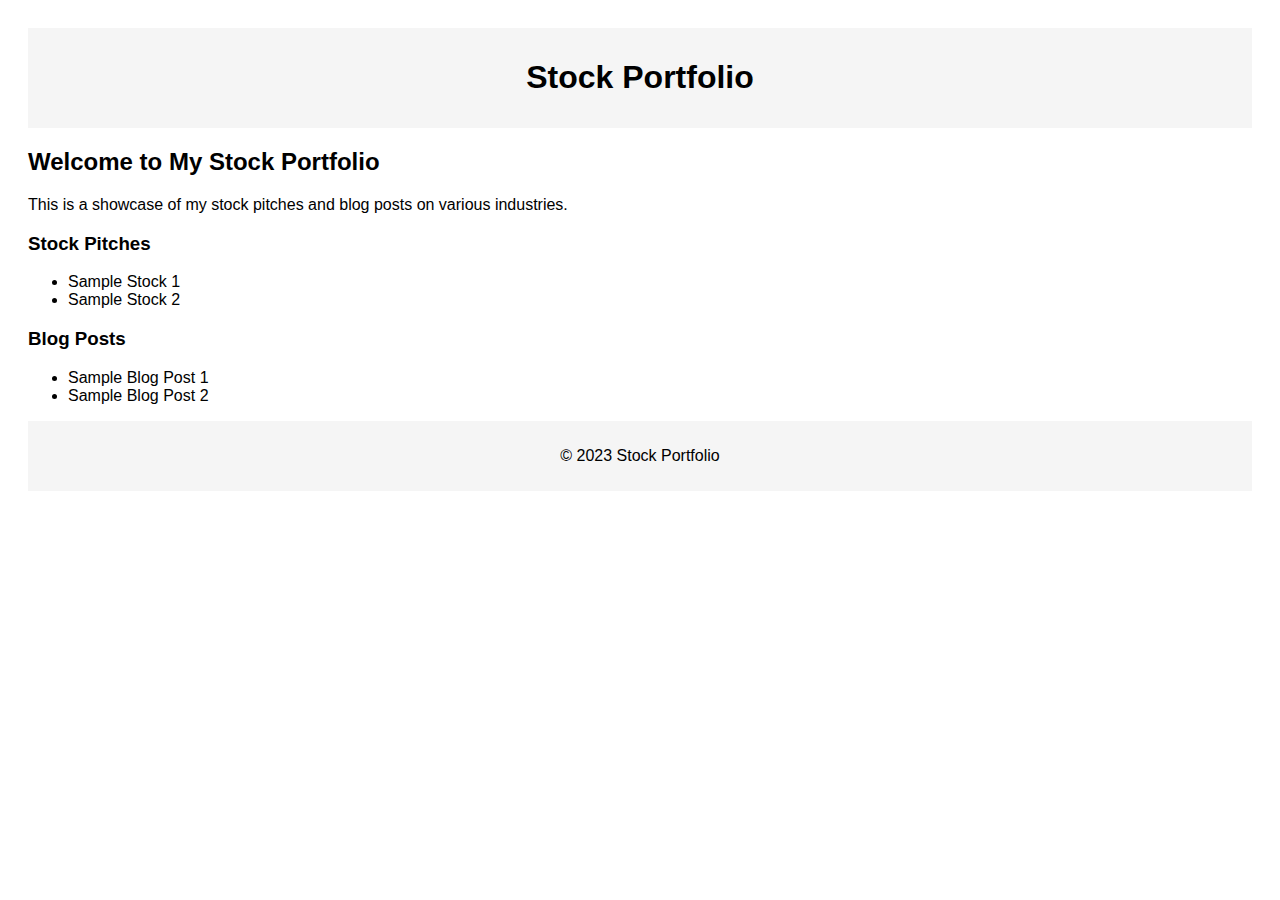
<file: index.html>
<!DOCTYPE html>
<html lang="en">
<head>
    <meta charset="UTF-8">
    <meta name="viewport" content="width=device-width, initial-scale=1.0">
    <title>Stock Portfolio</title>
    <style>
        body {
            font-family: Arial, sans-serif;
            padding: 20px;
        }
        header, footer {
            background-color: #f5f5f5;
            padding: 10px 0;
            text-align: center;
        }
        main {
            margin-top: 20px;
        }
    </style>
</head>
<body>
    <header>
        <h1>Stock Portfolio</h1>
    </header>
    <main>
        <h2>Welcome to My Stock Portfolio</h2>
        <p>This is a showcase of my stock pitches and blog posts on various industries.</p>
        <h3>Stock Pitches</h3>
        <ul>
            <li>Sample Stock 1</li>
            <li>Sample Stock 2</li>
        </ul>
        <h3>Blog Posts</h3>
        <ul>
            <li>Sample Blog Post 1</li>
            <li>Sample Blog Post 2</li>
        </ul>
    </main>
    <footer>
        <p>© 2023 Stock Portfolio</p>
    </footer>
</body>
</html>
</file>
